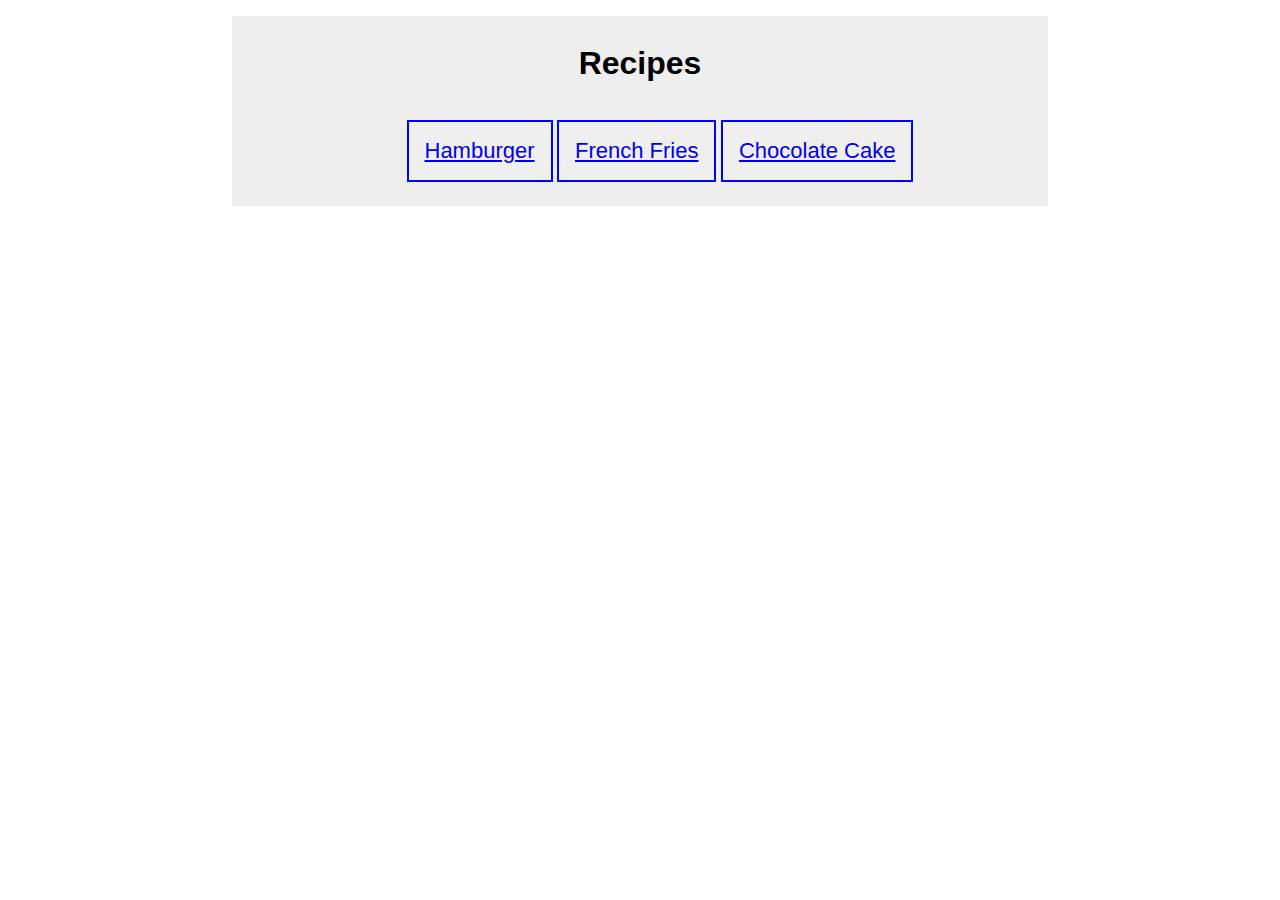
<file: index.html>
<!DOCTYPE html>
<html lang="en">
    <head>
        <meta charset="UTF-8">
        <title>Recipe Book</title>
        <link rel="stylesheet" href="style.css">
    </head>

    <body>
        <div id="homepage">
            <h1>Recipes</h1>

            <ul id="homenav">
                <button class="recipe"><a href="./recipes/hamburger.html">Hamburger</a></button>
                <button class="recipe"><a href="./recipes/fries.html">French Fries</a></button>
                <button class="recipe"><a href="./recipes/cake.html">Chocolate Cake</a></button>
            </ul>
        </div>
    </body>
</html>
</file>
<file: style.css>
* {
    font-family:'Segoe UI', Tahoma, Geneva, Verdana, sans-serif;
}

h1 {
    font-size: 32px;
}

p {
    font-size: 16px;
}

.home {
    background-color: blue;
    color: white;
}

#homepage {
    background-color: #eee;
    width: 800px;
    margin: 16px auto;
    text-align: center;
    padding: 8px;
}

#homenav {
    display: inline-block;
}

.recipe {
    display: inline;
    border: 2px solid blue;
    padding: 16px;
    font-size: 22px;
}
</file>
